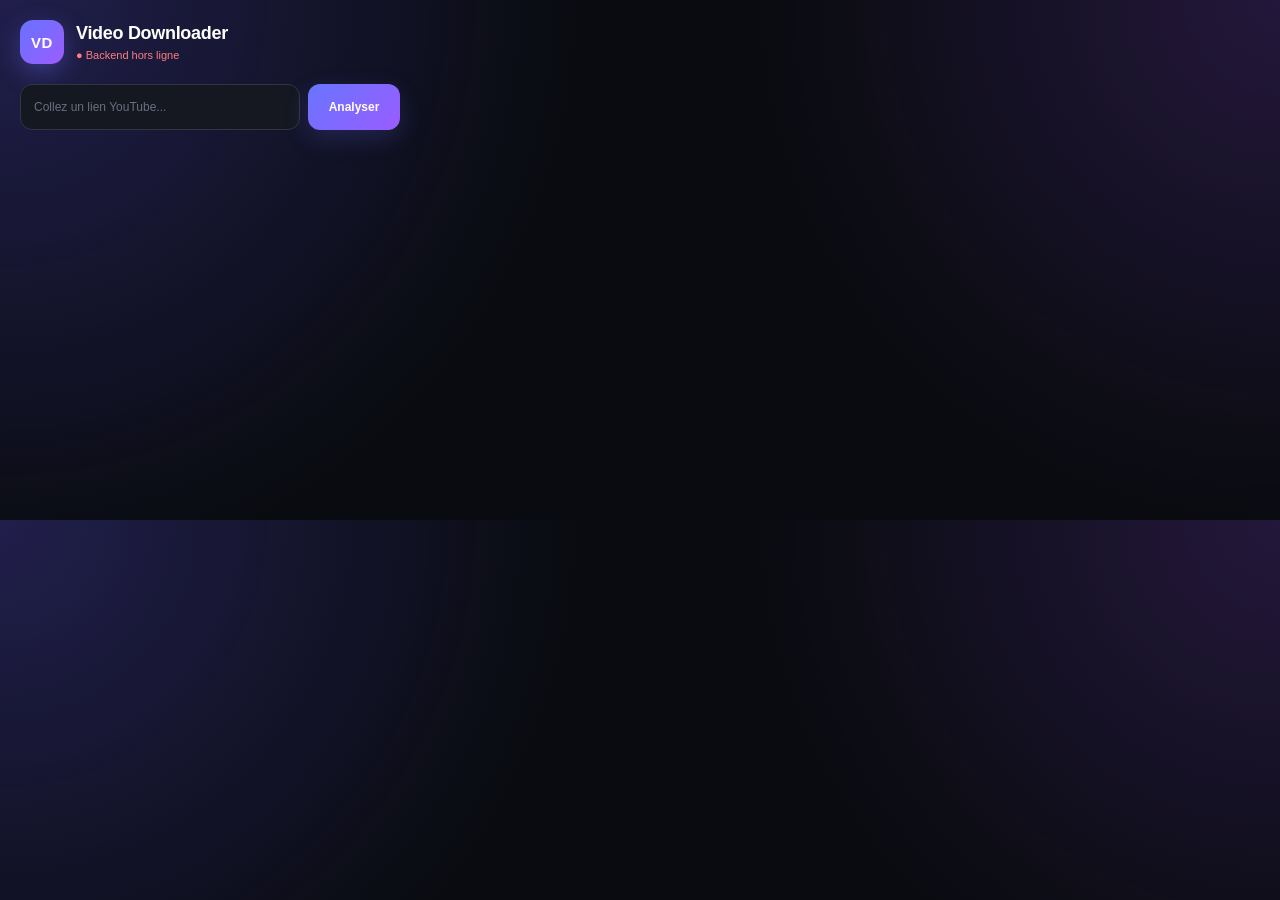
<file: extension/popup.html>
<!DOCTYPE html>
<html lang="fr">

<head>

    <meta charset="UTF-8">

    <meta
        name="viewport"
        content="width=device-width, initial-scale=1.0"
    >

    <title>
        Video Downloader
    </title>

    <link
        rel="stylesheet"
        href="popup.css"
    >

</head>


<body>


<div class="app">


    <!-- =====================================================
         HEADER
    ====================================================== -->

    <header>

        <div class="logo">
            VD
        </div>


        <div class="header-info">

            <h1>
                Video Downloader
            </h1>

            <div
                id="serverStatus"
                class="server checking"
            >
                Vérification du serveur...
            </div>

        </div>

    </header>



    <!-- =====================================================
         URL
    ====================================================== -->

    <section class="url-section">


        <input
            id="videoUrl"
            type="url"
            placeholder="Collez un lien YouTube..."
        >


        <button
            id="analyseButton"
            class="primary"
            type="button"
        >
            Analyser
        </button>


    </section>



    <!-- =====================================================
         ERREURS
    ====================================================== -->

    <div
        id="errorBox"
        class="error"
    ></div>



    <!-- =====================================================
         RESULTAT VIDEO
    ====================================================== -->

    <section
        id="videoResult"
        class="video-result"
    >


        <!-- MINIATURE -->

        <img
            id="thumbnail"
            alt="Miniature vidéo"
        >



        <!-- TITRE -->

        <h2
            id="videoTitle"
        >
        </h2>



        <!-- INFOS -->

        <div class="meta">

            <span
                id="videoChannel"
            >
            </span>

            <span>
                •
            </span>

            <span
                id="videoDuration"
            >
            </span>

        </div>



        <!-- =================================================
             FORMAT
        ================================================== -->

        <div class="label">

            Format

        </div>



        <div class="format-grid">


            <!-- MP3 -->

            <label
                class="format-card"
            >

                <input
                    type="radio"
                    name="format"
                    value="mp3"
                    checked
                >


                <div>

                    <strong>
                        MP3
                    </strong>

                    <span>
                        Audio uniquement
                    </span>

                </div>

            </label>



            <!-- MP4 -->

            <label
                class="format-card"
            >

                <input
                    type="radio"
                    name="format"
                    value="mp4"
                >


                <div>

                    <strong>
                        MP4
                    </strong>

                    <span>
                        Vidéo + Audio
                    </span>

                </div>

            </label>


        </div>



        <!-- =================================================
             QUALITE AUDIO
        ================================================== -->

        <div
            id="audioOptions"
            class="quality"
        >

            <div class="label">

                Qualité audio

            </div>


            <select
                id="audioQuality"
            >
            </select>

        </div>



        <!-- =================================================
             QUALITE VIDEO
        ================================================== -->

        <div
            id="videoOptions"
            class="quality hidden"
        >

            <div class="label">

                Qualité vidéo

            </div>


            <select
                id="videoQuality"
            >
            </select>

        </div>



        <!-- =================================================
             TAILLE ESTIMEE
        ================================================== -->

        <div class="size">

            <span>

                Taille estimée

            </span>


            <strong
                id="estimatedSize"
            >
                --
            </strong>

        </div>



        <!-- =================================================
             BOUTON TELECHARGER
        ================================================== -->

        <button
            id="downloadButton"
            class="primary download"
            type="button"
        >

            Télécharger

        </button>



        <!-- =================================================
             PROGRESSION
        ================================================== -->

        <div
            id="progressContainer"
            class="progress-container"
        >


            <div class="progress-top">


                <span
                    id="progressStatus"
                >
                    Préparation
                </span>


                <strong
                    id="progressPercent"
                >
                    0%
                </strong>


            </div>



            <div class="progress-track">

                <div
                    id="progressBar"
                    class="progress-bar"
                >
                </div>

            </div>



            <div class="stats">


                <span
                    id="sizeProgress"
                >
                    -- / --
                </span>


                <span
                    id="speedProgress"
                >
                    --
                </span>


                <span
                    id="etaProgress"
                >
                    --
                </span>


            </div>



            <div
                id="progressMessage"
                class="message"
            >

                Préparation...

            </div>


        </div>


    </section>


</div>


<script src="popup.js"></script>


</body>

</html>
</file>
<file: extension/popup.css>
/* =========================================================
   RESET
========================================================= */

* {
    box-sizing: border-box;
}

html,
body {
    margin: 0;
    padding: 0;
}

body {
    width: 420px;
    min-height: 520px;

    font-family:
        Inter,
        Arial,
        Helvetica,
        sans-serif;

    background:
        radial-gradient(
            circle at top left,
            rgba(104, 89, 255, 0.25),
            transparent 42%
        ),
        radial-gradient(
            circle at top right,
            rgba(155, 80, 255, 0.18),
            transparent 38%
        ),
        #090b10;

    color: #ffffff;
}


/* =========================================================
   APPLICATION
========================================================= */

.app {
    padding: 20px;
}


/* =========================================================
   HEADER
========================================================= */

header {
    display: flex;
    align-items: center;
    gap: 12px;

    margin-bottom: 20px;
}

.logo {
    width: 44px;
    height: 44px;

    display: flex;
    align-items: center;
    justify-content: center;

    flex-shrink: 0;

    border-radius: 13px;

    background:
        linear-gradient(
            135deg,
            #6673ff,
            #9d5cff
        );

    box-shadow:
        0 8px 25px
        rgba(105, 111, 255, 0.35);

    color: white;

    font-size: 15px;
    font-weight: 900;
    letter-spacing: 0.5px;
}

.header-info {
    min-width: 0;
}

h1 {
    margin: 0;

    font-size: 18px;
    line-height: 1.2;

    letter-spacing: -0.3px;
}

.server {
    margin-top: 5px;

    font-size: 11px;
}

.server.checking {
    color: #8f96a8;
}

.server.online {
    color: #65dda5;
}

.server.offline {
    color: #ff7d7d;
}


/* =========================================================
   URL SECTION
========================================================= */

.url-section {
    display: flex;

    gap: 8px;
}

#videoUrl {
    min-width: 0;
    flex: 1;

    height: 46px;

    padding:
        0
        13px;

    border:
        1px solid
        #303542;

    border-radius: 12px;

    background:
        #151821;

    color: #ffffff;

    font-size: 12px;

    outline: none;

    transition:
        border-color 0.2s,
        box-shadow 0.2s;
}

#videoUrl::placeholder {
    color: #686f7f;
}

#videoUrl:focus {
    border-color: #737dff;

    box-shadow:
        0 0 0 3px
        rgba(115, 125, 255, 0.10);
}


/* =========================================================
   BUTTONS
========================================================= */

button {
    border: none;

    font-family: inherit;

    cursor: pointer;
}

.primary {
    color: #ffffff;

    background:
        linear-gradient(
            135deg,
            #6875ff,
            #9a5cff
        );

    box-shadow:
        0 8px 24px
        rgba(103, 115, 255, 0.20);

    transition:
        transform 0.2s,
        opacity 0.2s,
        box-shadow 0.2s;
}

.primary:hover {
    transform:
        translateY(-1px);

    box-shadow:
        0 10px 28px
        rgba(103, 115, 255, 0.30);
}

.primary:active {
    transform:
        translateY(0);
}

.primary:disabled {
    opacity: 0.55;

    cursor: wait;

    transform: none;
}

#analyseButton {
    min-width: 92px;

    height: 46px;

    padding:
        0
        14px;

    border-radius: 12px;

    font-size: 12px;
    font-weight: 800;
}


/* =========================================================
   ERROR
========================================================= */

.error {
    display: none;

    margin-top: 13px;

    padding:
        11px
        12px;

    border:
        1px solid
        rgba(255, 82, 82, 0.20);

    border-radius: 11px;

    background:
        rgba(255, 65, 65, 0.10);

    color: #ff9a9a;

    font-size: 11px;
    line-height: 1.45;

    animation:
        fadeIn 0.25s ease;
}


/* =========================================================
   VIDEO RESULT
========================================================= */

.video-result {
    display: none;

    margin-top: 18px;

    animation:
        fadeUp 0.3s ease;
}

#thumbnail {
    display: block;

    width: 100%;

    aspect-ratio:
        16 / 9;

    object-fit: cover;

    border:
        1px solid
        rgba(255, 255, 255, 0.07);

    border-radius: 15px;

    background: #151821;

    box-shadow:
        0 15px 35px
        rgba(0, 0, 0, 0.28);
}

#videoTitle {
    margin:
        13px
        0
        7px;

    font-size: 16px;
    line-height: 1.35;

    letter-spacing: -0.2px;
}

.meta {
    display: flex;
    align-items: center;

    gap: 6px;

    color: #8c93a4;

    font-size: 10px;

    overflow: hidden;
}

#videoChannel {
    max-width: 230px;

    overflow: hidden;

    text-overflow: ellipsis;

    white-space: nowrap;
}


/* =========================================================
   LABEL
========================================================= */

.label {
    margin-top: 19px;
    margin-bottom: 8px;

    color: #d4d7df;

    font-size: 11px;
    font-weight: 800;
}


/* =========================================================
   FORMAT CARDS
========================================================= */

.format-grid {
    display: grid;

    grid-template-columns:
        1fr
        1fr;

    gap: 9px;
}

.format-card {
    position: relative;

    display: block;
}

.format-card input {
    position: absolute;

    opacity: 0;

    pointer-events: none;
}

.format-card div {
    padding:
        14px
        13px;

    border:
        1px solid
        #303542;

    border-radius: 12px;

    background:
        #151821;

    cursor: pointer;

    transition:
        border-color 0.2s,
        background 0.2s,
        transform 0.2s,
        box-shadow 0.2s;
}

.format-card div:hover {
    border-color: #4e5566;

    transform:
        translateY(-1px);
}

.format-card strong {
    display: block;

    color: #ffffff;

    font-size: 14px;
    font-weight: 900;
}

.format-card span {
    display: block;

    margin-top: 4px;

    color: #858c9e;

    font-size: 10px;
}

.format-card
input:checked
+
div {
    border-color: #737dff;

    background:
        linear-gradient(
            135deg,
            rgba(105, 117, 255, 0.16),
            rgba(154, 92, 255, 0.08)
        );

    box-shadow:
        0 0 0 2px
        rgba(115, 125, 255, 0.07);
}

.format-card
input:checked
+
div
strong {
    color: #a5aaff;
}


/* =========================================================
   QUALITY
========================================================= */

.quality {
    margin-top: 2px;
}

.hidden {
    display: none;
}

select {
    width: 100%;
    height: 44px;

    padding:
        0
        11px;

    border:
        1px solid
        #303542;

    border-radius: 11px;

    background:
        #151821;

    color: #ffffff;

    font-family: inherit;
    font-size: 11px;

    outline: none;

    cursor: pointer;
}

select:focus {
    border-color: #737dff;

    box-shadow:
        0 0 0 3px
        rgba(115, 125, 255, 0.08);
}


/* =========================================================
   ESTIMATED SIZE
========================================================= */

.size {
    display: flex;

    align-items: center;
    justify-content: space-between;

    gap: 15px;

    margin-top: 15px;

    padding:
        12px
        13px;

    border:
        1px solid
        rgba(255, 255, 255, 0.06);

    border-radius: 11px;

    background:
        rgba(255, 255, 255, 0.025);

    color: #9097a8;

    font-size: 10px;
}

.size strong {
    color: #ffffff;

    font-size: 11px;
}


/* =========================================================
   DOWNLOAD BUTTON
========================================================= */

.download {
    width: 100%;

    height: 48px;

    margin-top: 14px;

    border-radius: 12px;

    font-size: 13px;
    font-weight: 900;
}


/* =========================================================
   PROGRESS
========================================================= */

.progress-container {
    display: none;

    margin-top: 16px;

    padding: 14px;

    border:
        1px solid
        rgba(255, 255, 255, 0.07);

    border-radius: 13px;

    background:
        rgba(255, 255, 255, 0.025);

    animation:
        fadeIn 0.25s ease;
}

.progress-top {
    display: flex;

    align-items: center;
    justify-content: space-between;

    margin-bottom: 10px;

    font-size: 10px;
}

#progressStatus {
    color: #dadce4;

    font-weight: 800;
}

#progressPercent {
    color: #a9aeff;

    font-size: 11px;
}

.progress-track {
    width: 100%;
    height: 8px;

    overflow: hidden;

    border-radius: 100px;

    background: #252a35;
}

.progress-bar {
    width: 0%;
    height: 100%;

    border-radius: inherit;

    background:
        linear-gradient(
            90deg,
            #6875ff,
            #9b5cff
        );

    box-shadow:
        0 0 16px
        rgba(107, 117, 255, 0.35);

    transition:
        width 0.35s ease;
}


/* =========================================================
   PROGRESS STATS
========================================================= */

.stats {
    display: flex;

    align-items: center;
    justify-content: space-between;

    gap: 6px;

    margin-top: 10px;

    color: #858c9e;

    font-size: 9px;
}

.stats span {
    overflow: hidden;

    text-overflow: ellipsis;

    white-space: nowrap;
}

.message {
    margin-top: 9px;

    color: #a6acbb;

    font-size: 9px;
    line-height: 1.4;
}


/* =========================================================
   SCROLLBAR
========================================================= */

::-webkit-scrollbar {
    width: 6px;
}

::-webkit-scrollbar-track {
    background: transparent;
}

::-webkit-scrollbar-thumb {
    border-radius: 100px;

    background: #333846;
}

::-webkit-scrollbar-thumb:hover {
    background: #454b5d;
}


/* =========================================================
   ANIMATIONS
========================================================= */

@keyframes fadeIn {

    from {
        opacity: 0;
    }

    to {
        opacity: 1;
    }

}


@keyframes fadeUp {

    from {
        opacity: 0;

        transform:
            translateY(7px);
    }

    to {
        opacity: 1;

        transform:
            translateY(0);
    }

}
</file>
